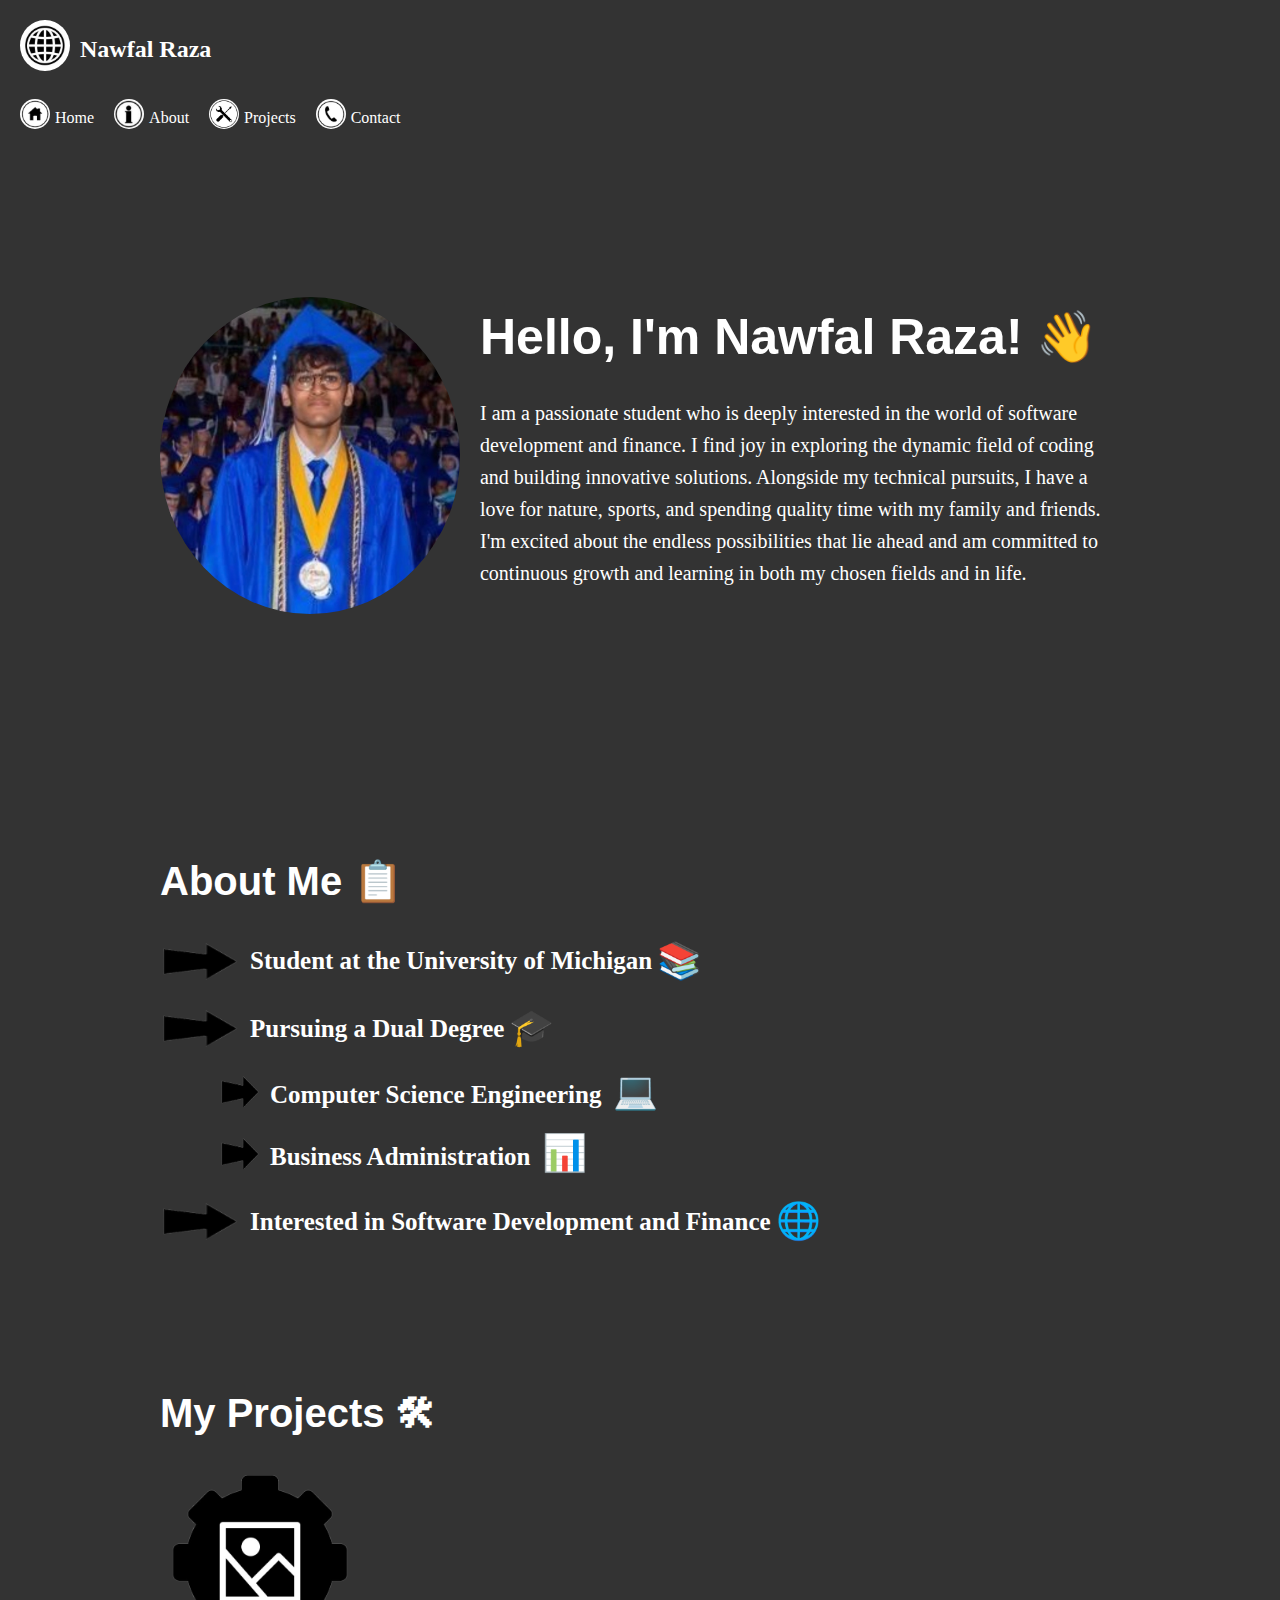
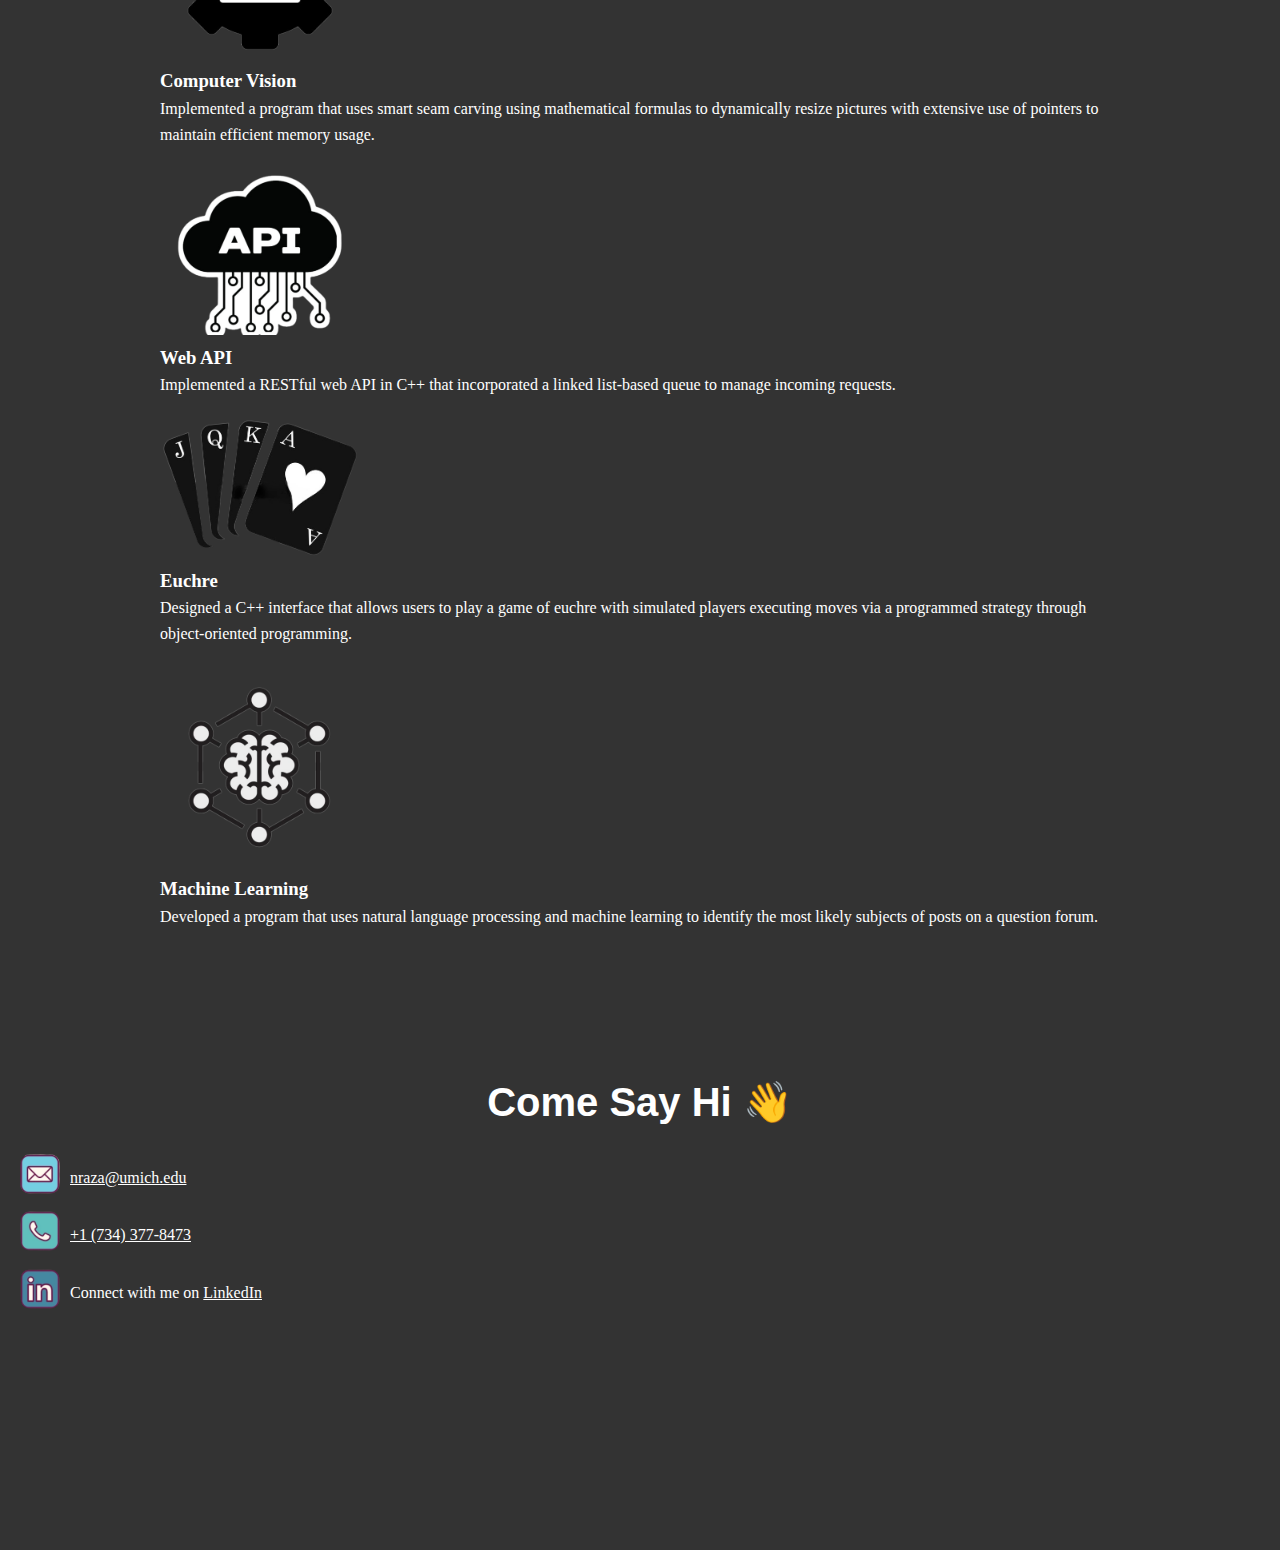
<file: index.html>
<!DOCTYPE html>
<html>
<head>
  <title>Personal Website</title>
  <link rel="stylesheet" href="style.css">
  <!-- <link rel="stylesheet" href="backstyle.css"> -->
  <!-- <script src="background.html"></script> -->
</head>
<body>
    <header>
        <div class="header-left">
            <a href="#home">
                <img class="icon-img" src="globe.jpg" alt="Icon">
            </a>
          <h1>Nawfal Raza</h1>
        </div>
        <nav>
            <ul class="header-menu">
                <li>
                  <a href="#home">
                    <img class="header-icons" src="home-icon.png" alt="Home">
                  <a href="#home">Home</a>
                </li>
                <li>
                    <a href="#about">
                    <img class="header-icons" src="about-icon1.png" alt="Home">
                  <a href="#about">About</a>
                </li>
                <li>
                    <a href="#projects">
                    <img class="header-icons" src="proj-icon.png" alt="Home">
                  <a href="#projects">Projects</a>
                </li>
                <li>
                    <a href="#contact">
                    <img class="header-icons" src="contact-icon.png" alt="Home">
                  <a href="#contact">Contact</a>
                </li>
            </ul>  
        </nav>
    </header>
    </div>

  <section id="home">
    <div class="container">
      <img class="profile-img" src="self.jpeg" alt="My Photo">
      <h2 class="hello">Hello, I'm Nawfal Raza! &#x1F44B</h2>
      <p class="bio">I am a passionate student who is deeply interested in the world of software development and finance. I find joy in exploring the dynamic field of coding and building innovative solutions. Alongside my technical pursuits, I have a love for nature, sports, and spending quality time with my family and friends. I'm excited about the endless possibilities that lie ahead and am committed to continuous growth and learning in both my chosen fields and in life.</p>
    </div>
  </section>

  <section id="about">
    <div class="container">
      <h2 class="about_header">About Me &#128203</h2>
      <ul class="bullet-list">
        <li>
          <div class="bullet-content">
            <img class="bullet_arrow" src="bullet_point.png" alt="Bullet Image 1">
            <span class="bullet-text">
                Student at the University of Michigan
                <span class="emoji">&#128218;</span> <!-- Emoji -->
            </span> 
            <!-- <img class="student-img" src="images_copy/student.png" alt="Image 1"> -->
          </div>
        </li>
        <li>
          <div class="bullet-content">
            <img class="bullet_arrow" src="bullet_point.png" alt="Bullet Image 2">
            <span class="bullet-text">
                Pursuing a Dual Degree
                <span class="emoji">&#127891;</span> <!-- Emoji -->
            </span>
            <!-- <img class="diploma-img" src="images_copy/diploma.png" alt="Image 2"> -->
          </div>
          <ul class="sub-bullet-list">
            <li>
              <div class="bullet-content">
                <img class="bullet_arrow" src="bullet_point.png" alt="Sub Bullet Image 1">
                <span class="sub-bullet-text">Computer Science Engineering
                    <span class="emoji">&#128187;</span> <!-- Emoji -->
                </span>
                <!-- <img class = "cs-image" src="images_copy/cs.png" alt="Sub Image 1"> -->
              </div>
            </li>
            <li>
              <div class="bullet-content">
                <img class="bullet_arrow" src="bullet_point.png" alt="Sub Bullet Image 2">
                <span class="sub-bullet-text">
                    Business Administration
                    <span class="emoji">&#128202;</span> <!-- Emoji -->
                </span>
                <!-- <img class="business-img" src="images_copy/business.png" alt="Sub Image 2"> -->
              </div>
            </li>
          </ul>
        </li>
        <li>
          <div class="bullet-content">
            <img class="bullet_arrow" src="bullet_point.png" alt="Bullet Image 3">
            <span class="bullet-text">
                Interested in Software Development and Finance
                <span class="emoji">&#127760;</span> <!-- Emoji -->
            </span>
            <!-- <img class="quant-img" src="images_copy/quant.png" alt="Image 3"> -->
          </div>
        </li>
      </ul>
    </div>
  </section>
  
  
  <section id="projects">
    <div class="container">
      <h2 class="proj_header">My Projects &#128736</h2>
      <div class="project">
        <img src="cv1.png" alt="Project 1">
        <h3>Computer Vision</h3>
        <p>Implemented a program that uses smart seam carving using mathematical formulas to dynamically resize pictures with extensive use of pointers to maintain efficient memory usage.</p>
      </div>
      <div class="project">
        <img src="api1.png" alt="Project 2">
        <h3>Web API</h3>
        <p>Implemented a RESTful web API in C++ that incorporated a linked list-based queue to manage incoming requests.</p>
      </div>
      <div class="project">
        <img src="cards.png" alt="Project 3">
        <h3>Euchre</h3>
        <p>Designed a C++ interface that allows users to play a game of euchre with simulated players executing moves via a programmed strategy through object-oriented programming.</p>
      </div>
      <div class="project">
        <img src="ml2.png" alt="Project 4">
        <h3>Machine Learning</h3>
        <p>Developed a program that uses natural language processing and machine learning to identify the most likely subjects of posts on a question forum.</p>
      </div>
    </div>
  </section>


  <section id="contact">
    <footer>
      <h2 class="contact_header">Come Say Hi &#x1F44B</h2>
      <div class="contact-info">
        <a href="mailto:nraza@umich.edu">
            <img src="mail2.png" alt="Email">
        </a>
        <p><a href="mailto:nraza@umich.edu">nraza@umich.edu</a></p>
      </div>
      <div class="contact-info">
        <a href="tel:734-377-8473">
            <img src="phone2.png" alt="Phone">
        </a>
        <p><a href="tel:734-377-8473">+1 (734) 377-8473</a></p>
      </div>
      <div class="contact-info">
        <a href="https://linkedin.com/in/nawfal-raza-9470ab271">
            <img src="linkedin2.png" alt="Social Media">
        </a>
        <p>Connect with me on&nbsp;<a href="https://linkedin.com/in/nawfal-raza-9470ab271">LinkedIn</a></p>
      </div>
    </footer>
  </section>
</body>
</html>
</file>
<file: style.css>
/* Reset some default styles */
html, body, h1, h2, h3, p, ul, li {
    margin: 0;
    padding: 0;
    list-style: none;
  }
  
  body {
    /* background-image: url('https://media.giphy.com/media/wshaU8JlYmTio/giphy.gif'); */
    background-size: cover;
    
    
    
    height: 350vh;
    padding:0;
    margin:0;

    font-family: Georgia, 'Times New Roman', Times, serif;
    line-height: 1.6;
    background-color: #333;
    color: white;
  }

  /*.scroll-content {
    opacity: 0;
    transform: translateY(100px);
    animation: scroll-animation 1s forwards;
  }*/
  /*
  @keyframes scroll-animation {
    0% {
      opacity: 0;
      transform: translateY(100px);
    }
    100% {
      opacity: 1;
      transform: translateY(0);
    }
  }*/
  
  .container {
    max-width: 960px;
    margin: 0 auto;
    padding: 20px;
  }
  
  header {
    /* background-color: #333; */
    color: #fff;
    padding: 20px;
    font-family:Georgia, 'Times New Roman', Times, serif;
  }

  .header-menu {
    display: flex;
    list-style: none;
    font-family: Cambria, Cochin, Georgia, Times, 'Times New Roman', serif;
  }
  
  .header-menu li {
    display: flex;
    align-items: center;
    margin-right: 20px; /* Optional: Add spacing between menu items */
  }
  
  .header-menu li img {
    margin-right: 5px; /* Optional: Add spacing between image and text */
  }
  
  .header-left {
    display: flex;
    align-items: center;
    margin-bottom: 20px;
  }

  .header-icons {
    width: 30px;
    border-radius: 50%;
  }
  
  #home {
    margin-bottom: 120px;
    margin-top: 80px;
  }
  .icon-img {
    width: 50px;
    border-radius: 50%;
    margin-right: 10px;
  }

  header h1 {
    font-size: 24px;
  }
  
  nav ul {
    display: flex;
  }
  
  nav ul li {
    margin-right: 10px;
  }
  
  nav ul li a {
    color: #fff;
    text-decoration: none;
  }
  
  section {
    padding: 40px 0;
  }
  
  section h2 {
    font-size: 24px;
    margin-bottom: 20px;
  }
  
  section p {
    margin-bottom: 20px;
  }
  
  .profile-img {
    max-width: 300px;
    border-radius: 50%;
    float: left;
    margin-right: 20px;
  }

  .hello {
    font-size: 50px;
    font-family:Impact, Haettenschweiler, 'Arial Narrow Bold', sans-serif
  }

  .bio {
    font-size: 20px;
    font-family:Cambria, Cochin, Georgia, Times, 'Times New Roman', serif;
    font-weight: normal;
    font-stretch: expanded;
    width:fit-content;
  }
  .about_header {
    font-size: 40px;
    font-family:Impact, Haettenschweiler, 'Arial Narrow Bold', sans-serif
  }

  .bullet-list {
    list-style: none;
    padding: 0;
    font-size: 25px;
    font-family: Cambria, Cochin, Georgia, Times, 'Times New Roman', serif;
    font-weight: bold;
  }
  
  .bullet-list li {
    margin-bottom: 10px;
  }
  
  .bullet-content {
    display: flex;
    align-items: center;
  }
  
  /*.bullet-content img {
    margin-right: 10px;
    width: 40px;
    height: 
  }*/
  
  .bullet-content .bullet-text {
    color: white;
    margin-right: 10px;
  }

  .bullet-text {
    display: flex;
    align-items: center;
  }
  
  .bullet-text .emoji {
    font-size: 36px; /* Adjust the font size of the emoji */
    margin-left: 5px; /* Optional: Add some spacing between the emoji and text */
  }

  .sub-bullet-text .emoji {
    font-size: 36px;
    margin-left: 5px; 
  }
  
  .sub-bullet-list {
    list-style: none;
    padding: 0;
    margin-top: 5px;
  }
  
  .sub-bullet-list li {
    margin-bottom: 5px;
  }
  
  .sub-bullet-list .bullet-content {
    display: flex;
    align-items: center;
  }
  
  .sub-bullet-list .bullet-content img {
    margin-right: 10px;
    width: 40px;
    height: 40px;
  }
  
  .sub-bullet-list .bullet-content .sub-bullet-text {
    color: white;
    margin-right: 10px;
  }

  .sub-bullet-list {
    margin-left: 60px;
  }
  .student-img {
    width: 40px;
    height: 40px;
  }
  .diploma-img {
    width: 60px;
    height: 40px;
  }
  .cs-img {
    width: 80px;
  }
  .business-img {
    width: 80px;
  }
  .quant-img {
    width: 40px;
    height: 40px;
  }
  .bullet_arrow {
    width: 80px;
    height: 45px;
    margin-right: 10px;
  }
  
  .project {
    margin-bottom: 20px;
  }

  .proj_header {
    font-size: 40px;
    font-family:Impact, Haettenschweiler, 'Arial Narrow Bold', sans-serif;
  }
  
  .project img {
    max-width: 200px;
    border-radius: 5px;
  }

  .contact_header {
    font-size: 40px;
    font-family:Impact, Haettenschweiler, 'Arial Narrow Bold', sans-serif;
  }
  
  .contact-info {
    display: flex;
    align-items: center;
    margin-bottom: 10px;
  }
  
  .contact-info img {
    width: 40px;
    border-radius: 10px;
    margin-right: 10px;
  }

  .contact-info p {
    margin: 0;
    display: flex;
    align-items: center;
  }
  
  .contact-info a {
    display: inline-block;
    vertical-align: middle;
  }
  
  footer {
    background-color: #333;
    color: #fff;
    padding: 20px;
    text-align: center;
  }
  
  footer p {
    margin-bottom: 10px;
  }
  
  footer a {
    color: #fff;
    text-decoration: underline;
  }
</file>
